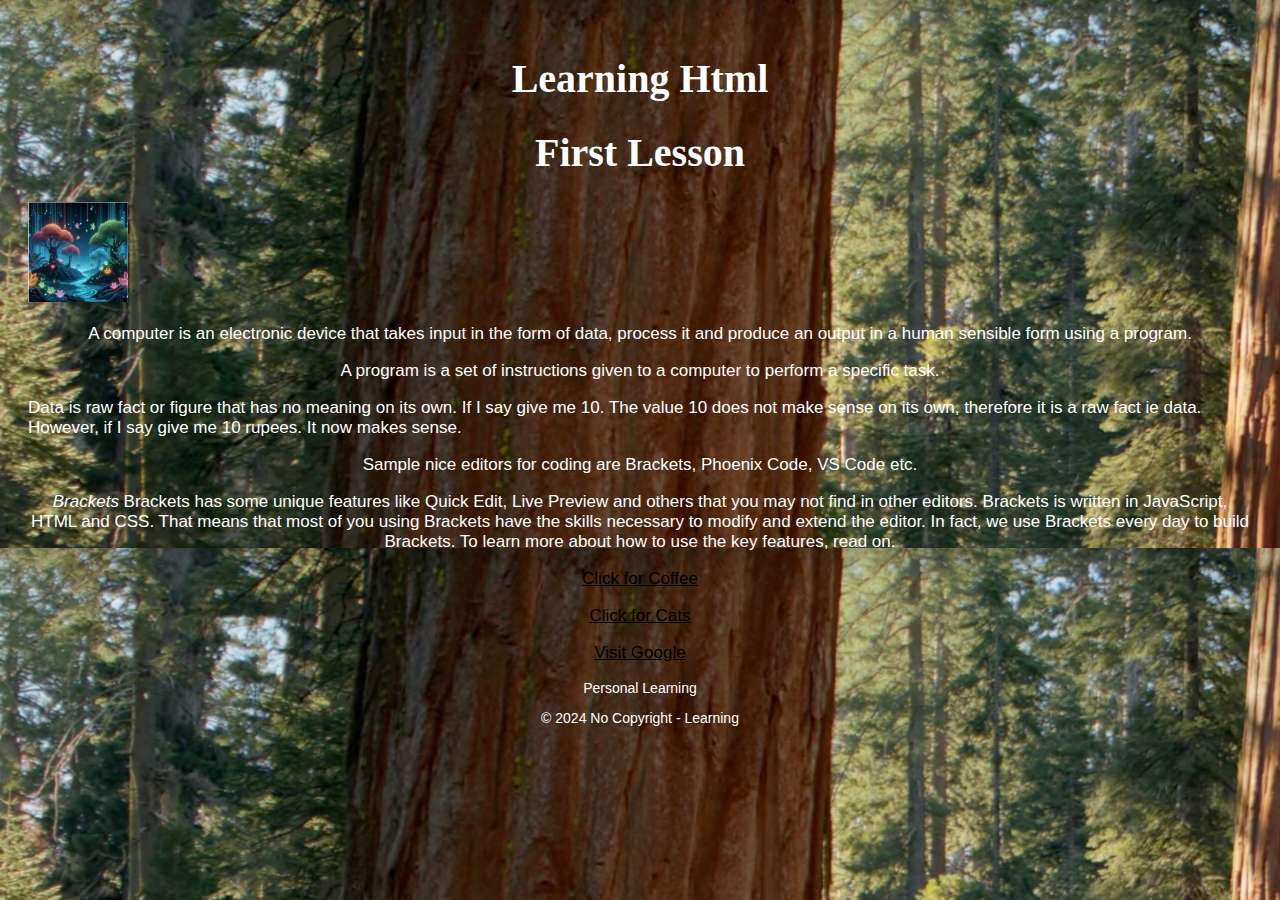
<file: index.html>
<!DOCTYPE html>
<html lang="en">
    <head>
        <meta charset="utf-8" >
        <meta name="viewport" content="width-device-width, initial-scale=1.0">
        <title>Learning html</title>
        <link rel="stylesheet" type="text/css" href="styles.css" media="screen"/>
        <style>
          body{
               background-image : url("bg2.jpg");
               color: white;
               font-family: sans-serif;
               font-size: 17px;
          }
        </style>
    </head>
    <body>
         <div>
             <h1>Learning Html</h1>
             <h1>First Lesson</h1>
      </div>
      <img src="nice.jpg" width="100" alt="Nice" >
     <main> 
    
     <div class="move">    
        <p>
          A computer is an electronic device that takes input in the form of data, process it and produce an output in a human sensible form using a program. 
        </p>
        <p>A program is a set of instructions given to a computer to perform a specific task.</p>
        </p>Data is raw fact or figure that has no meaning on its own. If I say give me 10. The value 10 does not make sense on its own, therefore it is a raw
          fact ie data. However, if I say give me 10 rupees. It now makes sense.</p>
          
          <p>Sample nice editors for coding are Brackets, Phoenix Code, VS Code etc.</p>

      </p>
    </div>
    </main>
    <section>
      <div class="move">
      <!--<div align="left">      -->
      <!--
          WHAT IS BRACKETS?
      -->
      <p>
          <em>Brackets</em>
          Brackets has some unique features like Quick Edit, Live Preview and others that you may not find in other
          editors. Brackets is written in JavaScript, HTML and CSS. That means that most of you using Brackets
          have the skills necessary to modify and extend the editor. In fact, we use Brackets every day to build
          Brackets. To learn more about how to use the key features, read on.
      </p>
      </div>
      <div>
          <p><a href="cafe.html">Click for Coffee</a></p>
          <p><a href="cat.html">Click for Cats</a></p>
          <p><a href="https://google.com">Visit Google</a></p>
        </div>
    </section>  
    <footer>
      <p>
      <p class="address">Personal Learning</p>
      <p class="tiny">© 2024 No Copyright - Learning </p>
    </footer>  
    </body>
</html>
</file>
<file: styles.css>
.title {
    color: green;
}

h1, h2, p {
  text-align: center;
}


h1,h2{
 font-family: Impact, serif;
}

h1{
  font-size : 40px;
}
h2{
  font-size : 30px;
}

hr{
  height: 2px;
  background-color: brown;
  border-color: brown;
}

#menu{
  /*width: 300px;*/
  width: 80%;    
  background-color: burlywood;
  margin-left: auto;
  margin-right: auto;
  /*
  padding-top: 20px;
  padding-bottom : 20px;
  padding-left: 20px;
  padding-right: 20px
  */
  padding: 20px;
  /*max-width: fit-content;*/
  max-width: 500px;    
}

.established{
  font-style: italic;
}

body{
    background-image: url(https://cdn.freecodecamp.org/curriculum/css-cafe/beans.jpg);
    font-family: sans-serif;
    /*font-size: 16px;*/
    padding: 20px;
}

/*
.flavor{
    text-align: left;
    width: 75;
}
*/

.flavor, .dessert {
  text-align: left;
  width: 75%;
}

.price{
    text-align: right;
    width: 25%;
}

.item p {
  display: inline-block;
  margin-top: 5px;  
  margin-bottom: 5px; 
  font-size: 18px;
}

.bottom-line{
  margin-top: 25px;
}

footer{
  font-size: 14px
}

a{
  color: black;
}

a:visited { color: grey; 
}

a:hover { color: brown; }
</file>
